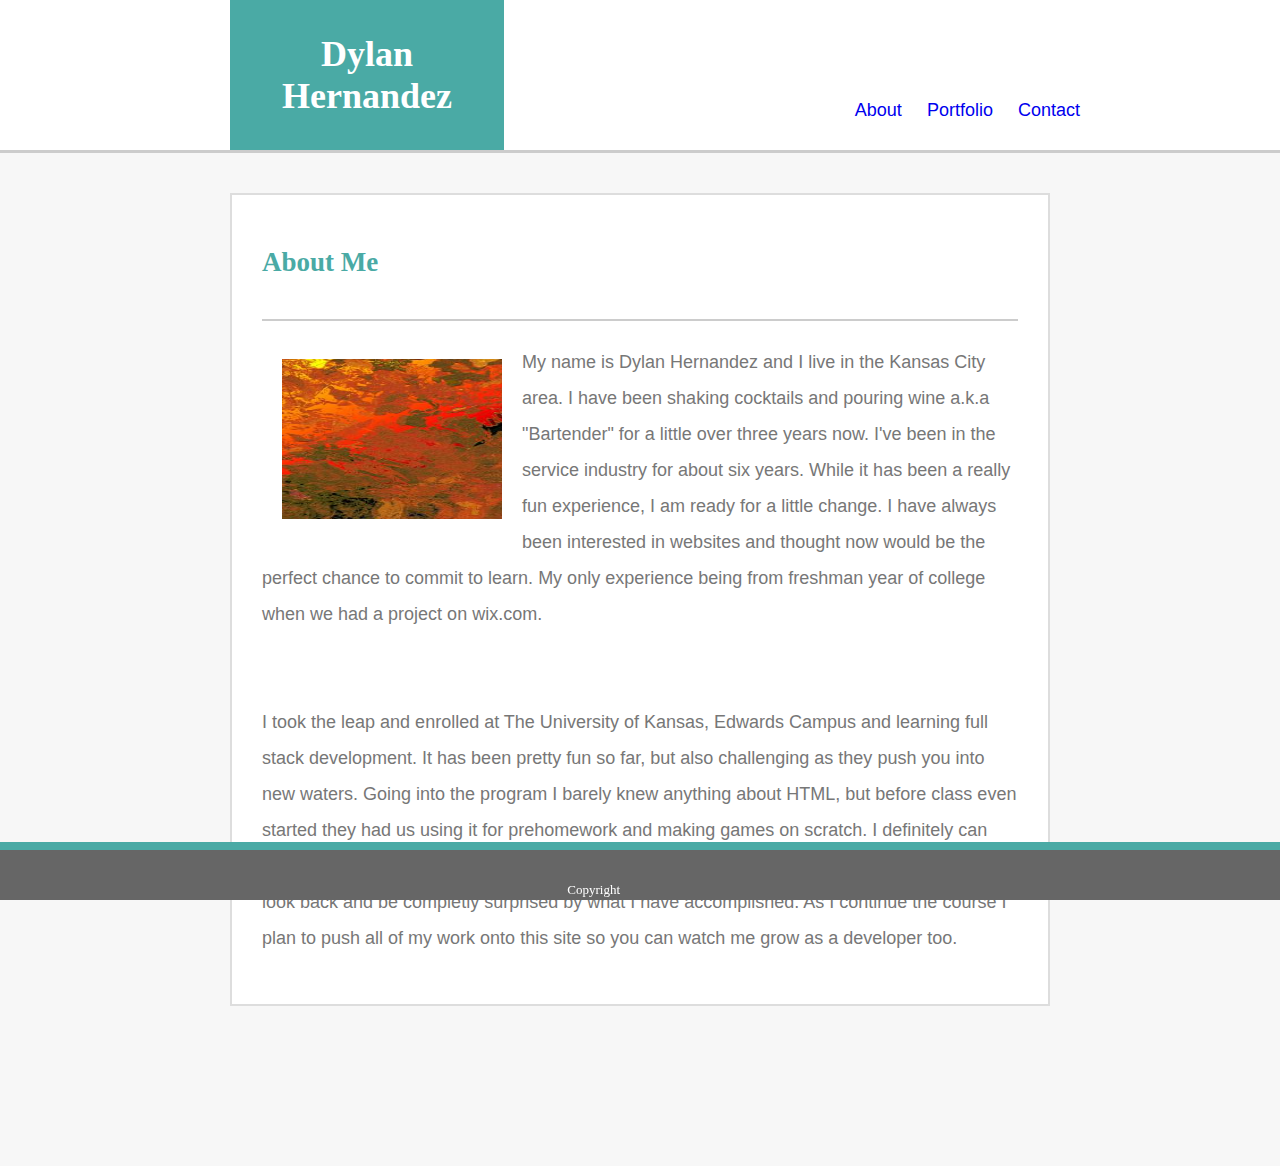
<file: index.html>
<Html>
    <head>
<title> Dylan Hernandez Portfolio
</title>
<link rel="stylesheet" type="text/css" href="assets/css/style.css">

<meta charset="utf-8">
<meta name="viewport" content="width=device-width, initial-scale=1">
</head>
<body>
                
        <Section class="Toppage">
<div class="header">
    <h1>Dylan Hernandez</h1>
</div>
<div class="topNavBar">
    <a class="Nav1" href="index.html">About</a>
    <a class="Nav2" href="portfolio.html">Portfolio</a>
    <a class="Nav3" href="contact.html">Contact</a>
</div>
</Section>
<div class="MainContent">
    <h2 class="Title1"> About Me</h2>
    <section>
    
        <img class="ProfilePic" src="assets/images/Profile1.png" alt="Profile Picture"
            style=" float: left; width:220px; height:160px; border:0; padding: 15 20;">         
      <p >  
      My name is Dylan Hernandez and I live in the Kansas City area. I have been shaking cocktails and pouring wine a.k.a "Bartender" for a little over three years now. I've been in the service industry for about six years.
        While it has been a really fun experience, I am ready for a little change. I have always been interested in websites and thought now would be the perfect chance to commit to learn. 
        My only experience being from freshman year of college when we had a project on wix.com.
       
     </P>
      <br>
        
      <p>  I took the leap and enrolled at The University of Kansas, Edwards Campus and learning full stack development. It has been pretty fun so far,
        but also challenging as they push you into new waters. Going into the program I barely knew anything about HTML, but before class even started they had us using it for prehomework and making games on scratch.
        I definitely can say I have learned a lot so far and look forward to learning more. Later I hope to be able to look back and be completly surprised by what I have accomplished.
        As I continue the course I plan to push all of my work onto this site so you can watch me grow as a developer too.
        </p>
    </section>
</div>

<div class="footer">
        <div class="footerContent">Copyright</div>
      </div>
</body>




</Html>
</file>
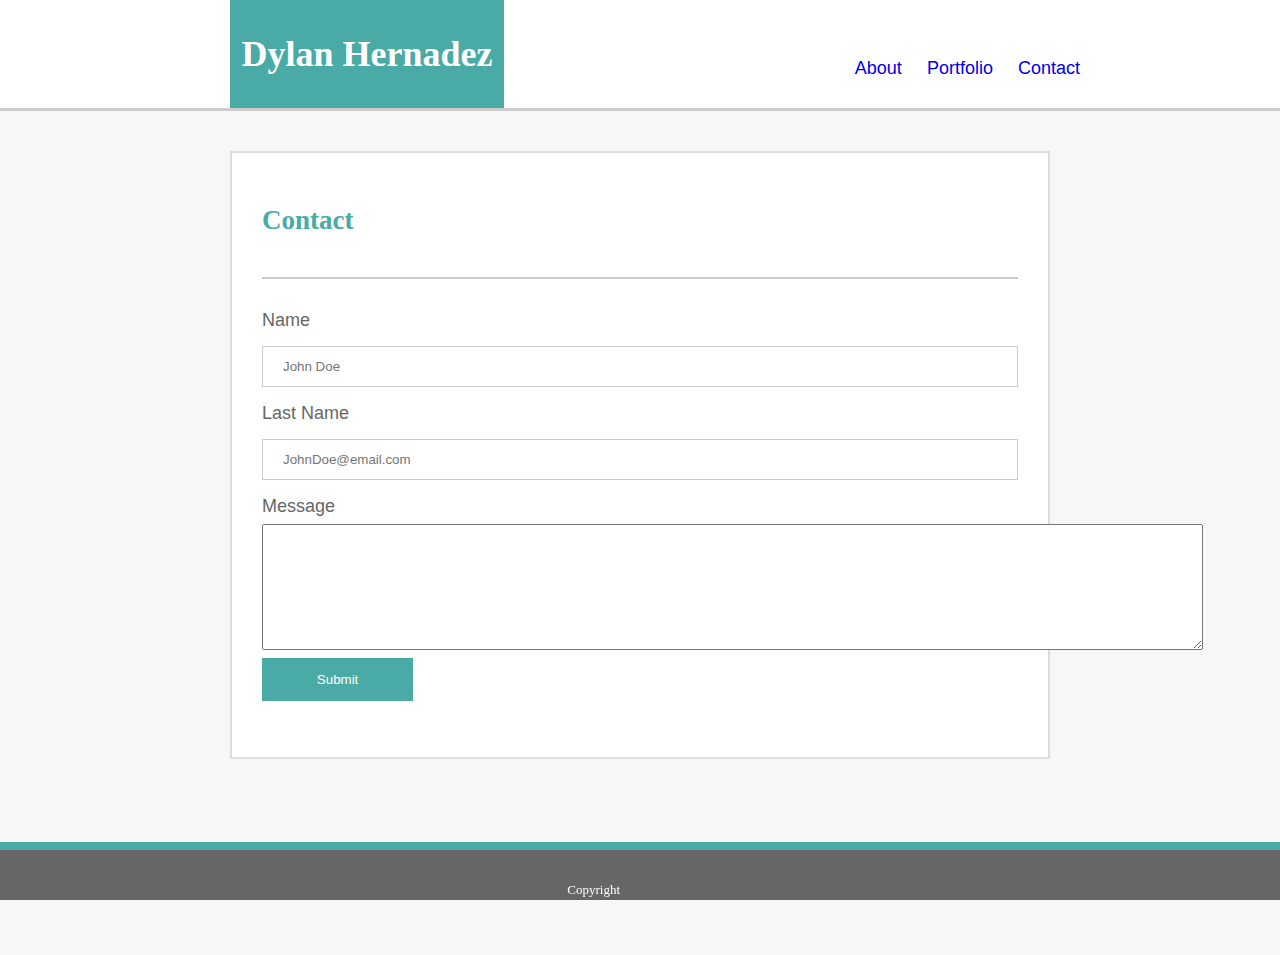
<file: contact.html>
<HTMl>
        <head>
            <title> Dylan Hernandez Portfolio</title>
            <link rel="stylesheet" type="text/css" href="assets/css/style.css">
        <meta charset="utf-8">
        <meta name="viewport" content="width=device-width, intial-scale=1">
        </head>
        <body>
                
                <Section class="Toppage">                             
            <div class="header">
                <h1>Dylan Hernadez</h1>
            </div>
            <div class="topNavBar">
                    <a class="Nav1" href="index.html">About</a>
            <a class="Nav2" href="portfolio.html">Portfolio</a>
            <a class="Nav3" href="contact.html">Contact</a>
                </div>
                </Section>
                <div class="MainContent">
                    <h2 class="Title1">Contact</h2>
                                       
                 <div class="Textarea1">
                    <form action="/action_page.php">
                        <label for="fname">Name</label>
                          <input type="text" id="fname" name="firstname" placeholder="John Doe">
                            <br>      
                          <label for="lname">Last Name</label>
                        <input type="text" id="lname" name="lastname" placeholder="JohnDoe@email.com">
                    <br>

                    <label for="message">Message</label>
                    <br>
                    <textarea rows="8" cols="115" name="comment" form="usrform" color="#CCCCCC">
                            </textarea>
                            <br> 
                         <input type="submit" value="Submit">
                        </form>               
                        </div>
                        </div>
                        <br>
                        <br>
                        

                <div class="footer">
                  <div class="footerContent">Copyright</div>
                </div>

        </body>
</file>
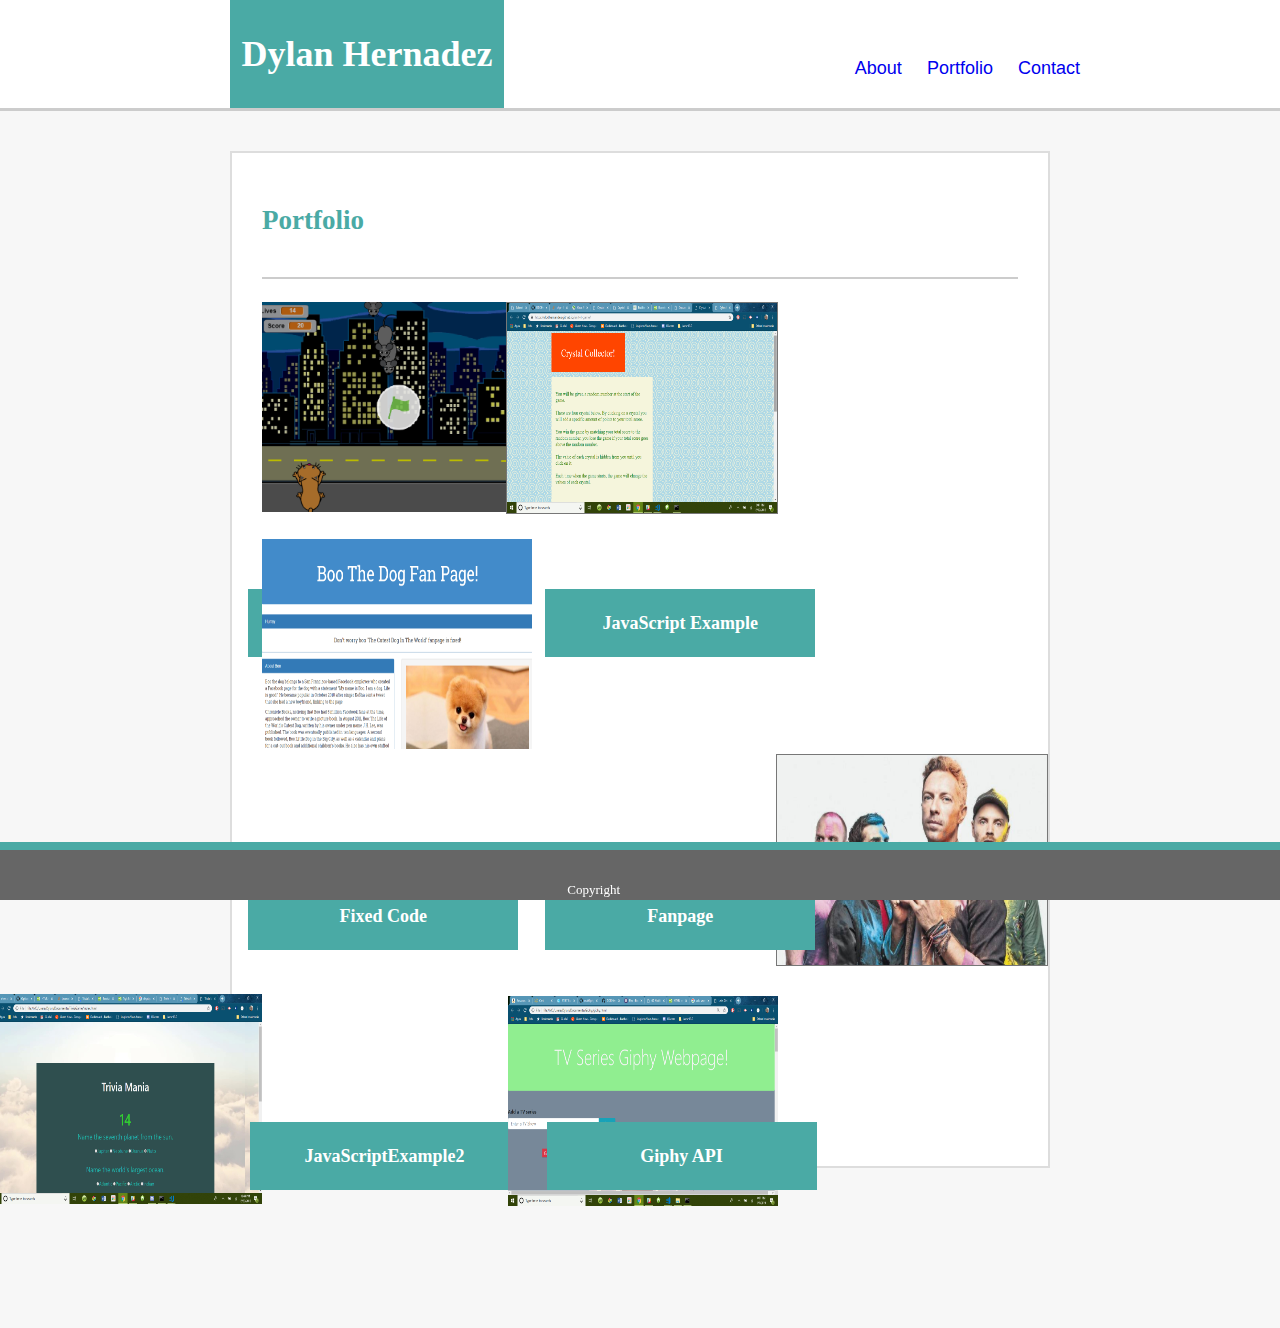
<file: portfolio.html>
<HTMl>
<head>
    <title class=> Dylan Hernandez Portfolio</title>
    <link rel="stylesheet" type="text/css" href="assets/css/style.css">
<meta charset="utf-8">
<meta name="viewport" content="width=device-width, intial-scale=1">
</head>
<body>
    <Section class="Toppage"> 
     <div class="header">
        <h1>Dylan Hernadez</h1>
     </div>
     <div class="topNavBar">
            <a class="Nav1" href="index.html">About</a>
            <a class="Nav2" href="portfolio.html">Portfolio</a>
            <a class="Nav3" href="contact.html">Contact</a>
        </div>
    </section>
        <div class="MainContent">
            <h2 class="Title1">Portfolio</h2>

            <a
             href="https://dddhernandez.github.io/unit-4-game/">
            <img class="Scratch" src="assets/images/2018-11-15 (2).png" alt="Scratch Video Game"
            style="width:270px; height:210px; border:0;">    
            <Div class="Scratchtext"><b>Life As A Cat</b></Div>
        </a>
       

        <a href="file:///C:/Users/Dylan/OneDrive/Documents/PREWORK_DMH/Module%2010/index.html">
            <img class="Javas" src="assets/images/2018-12-12 (3).png" alt="JavaScriptExample"
            style="float:right; width: 270px; height: 210px; border:1px solid #777777;">
             
        </a>
        <Div class="Javastext"><b>JavaScript Example</b></Div>


        <a href="file:///C:/Users/Dylan/Documents/PREWORK_DMH/Module%208%20Mah%20Bandz.html">
            <img class="Band" src="assets/images/Coldplay.png.png" alt="JavaScriptExample"
            style="float:right; width: 270px; height: 210px;border:1px solid #777777; ;">
                    <div class="Coldplaytext"><b>Fanpage</b></div>
            </a>
            <a href="file:///C:/Users/Dylan/Documents/PREWORK_DMH/Module%207/Dogboo1.html">
                <img class="DogBoo" src="assets/images/dogboo.png.png" alt="JavaScriptExample"
                style="float:left; width: 270px; height: 210px;">
                        <div class="Dogbootext"><b>Fixed Code</b></div>

                
            <a href="file:///C:/Users/Dylan/Documents/TriviaGame/index.html">
                <img class="Trivia" src="assets/images/2018-12-23.png" alt="JavaScriptExample2"
                style="float:left; width: 270px; height: 210px;">
                        <div class="TriviaGame"><b>JavaScriptExample2</b></div>

            <a href="file:///C:/Users/Dylan/Documents/Giphy/giphy.html">
                <img class="Giphy" src="assets/images/2019-01-07 (1).png" alt="GiphyAPI"
                style="float:right; width: 270px; height: 210px;">
                        <div class="giphyGame"><b>Giphy API</b></div>

        <br>
<br>
<br>
<br>
<br>
<br>
<br>
<br>
<br>
<br>
<br>
<br>
<br>
<br><br>
<br>
<br>

<br>
        </div>

        <div class="footer">
                <div class="footerContent">Copyright</div>
              </div>
</body>


</HTMl>
</file>
<file: assets/css/style.css>
body {

    margin:auto;
    padding: 0px;
    background-color: #d3d0d02d;
}

.Toppage {
    Border-bottom: 3px solid #CCCCCC;
    width: 100%;
    background-color: #ffffff;
    
}

.header {
    border: 4px solid #4aaaa5; 
    padding:5px;  
    width: 20%;
    length: 8%;
      text-align: center;
    background-color: #4aaaa5;
    color: white;
    position: relative;
    bottom: 0px;
    left: 230px;
    font-size: 18;
    Font-family: 'Georgia', 'Times New Roman', Times, Serif; 

}

.topNavBar {
        Font-family: 'ariel', 'Helvetica Neue', Helvetica, sans-serif; 
        Font-size: 18;
        text-align: right;
        float: right;
        background-color: #ffffff;
        position: relative;
        top: -50px;
        right: 190px; 
        color: #777777;
        
        
} 
a:hover {
    color: #666666;
}
a:visited {
    color: #777777;

}
a:active   {
    color: #666666;
    background-color: #CCCCCC;

}
.Nav1 {
    text-decoration: none;
    padding: 10px;
    
}
.Nav2 {
    text-decoration: none;
    padding: 10px;
   
}
.Nav3 {
    text-decoration: none;
    padding: 10px;
}


.MainContent {
    margin: 40px 230px 160px 230px;
    padding: 30px;
    border: 2px solid #dddddd;
    background-color: #ffffff;
    font-size: 18; 
    Font-family: 'ariel', 'Helvetica Neue', Helvetica, sans-serif;
    color: #777777;
    outline-color: #dddddddc;
    line-height: 2;
}
.ProfilePic {
    position: relative;
    
}

.Title1 {
    color: #4aaaa5;
    Font: bold 24; 
    Border-bottom: 2px solid #CCCCCC;
    padding-bottom: 30px;
    margin-top: 10px;
    font-family: 'Georgia', 'Times New Roman', Times, serif;
    
}
.Scratch {
    position: relative; 
}
.Scratchtext {
    font-size: 18px;
    background: #4aaaa5;
    font-family: 'georgia', 'Times New Roman', Times, serif;
    position: absolute;
    bottom: 27%;
    left: 19.4%;
    color:white;
    width: 270px;
    text-align: center;
    padding: 16px 0px 16px 0px;
}

.Javas {
    position: relative;
    left: -240px;
}
.Javastext  {
    font-size: 18px;
    background: #4aaaa5;
    font-family: 'georgia', 'Times New Roman', Times, serif;
    position: absolute;
    bottom: 27%;
    left: 42.6%;
    color: white;
    width: 270px;
    text-align: center;
    padding: 16px 0px 16px 0px;
}
.DogBoo {
    position: relative;
    bottom:-15px;
}
.Dogbootext{
    font-size: 18px;
    background: #4aaaa5;
    font-family: 'georgia', 'Times New Roman', Times, serif;
    position: absolute;
    bottom: -50px;
    left: 19.4%;
    color:white;
    width: 270px;
    text-align: center;
    padding: 16px 0px 16px 0px;
}
.Trivia {
    position: relative;
    bottom: -260px;
    left: -270px;
}
.TriviaGame{
    font-size: 18px;
    background: #4aaaa5;
    font-family: 'georgia', 'Times New Roman', Times, serif;
    position: absolute;
    bottom: -290px;
    left: 19.5%;
    color:white;
    width: 270px;
    text-align: center;
    padding: 16px 0px 16px 0px;
}


.Band {
    position: relative;
    left: 30px;
    bottom: -230px;
}

.Coldplaytext{
    font-size: 18px;
    background: #4aaaa5;
    font-family: 'georgia', 'Times New Roman', Times, serif;
    position: absolute;
    bottom: -50px;
    left: 42.6%;
    color: white;
    width: 270px;
    text-align: center;
    padding: 16px 0px 16px 0px;
}
.Giphy {
    position: relative;
    left: -240px;
    bottom: -260px;
}
.giphyGame {
    font-size: 18px;
    background: #4aaaa5;
    font-family: 'georgia', 'Times New Roman', Times, serif;
    position: absolute;
    bottom: -290px;
    left: 42.7%;
    color:white;
    width: 270px;
    text-align: center;
    padding: 16px 0px 16px 0px;
}



.footer {
    position: fixed;
    left: 0;
    bottom: 0;
    width: 100%;
    background-color:#666666;
    color: white;
   
    Border-top: 8px solid #4aaaa5;
    height: 50px;
    
}
.footerContent  {
    position: fixed;
	bottom: 2;
    text-align: center;
    right: 660;
    font-size: 13px;
    


}

.Textarea1 {

    color: #666666;
}

input[type=text], select {
    width: 100%;
    padding: 12px 20px;
    margin: 8px 0;
    display: inline-block;
    border: 1px solid #ccc;
    box-sizing: border-box;
}

input[type=submit] {
    width: 20%;
    background-color: #4aaaa5;
    color: white;
    padding: 14px 20px;
    margin: 8px 0;
    border: none;
    cursor: pointer;
}

input[type=submit]:hover {
    background-color: #45a049;
}
</file>
